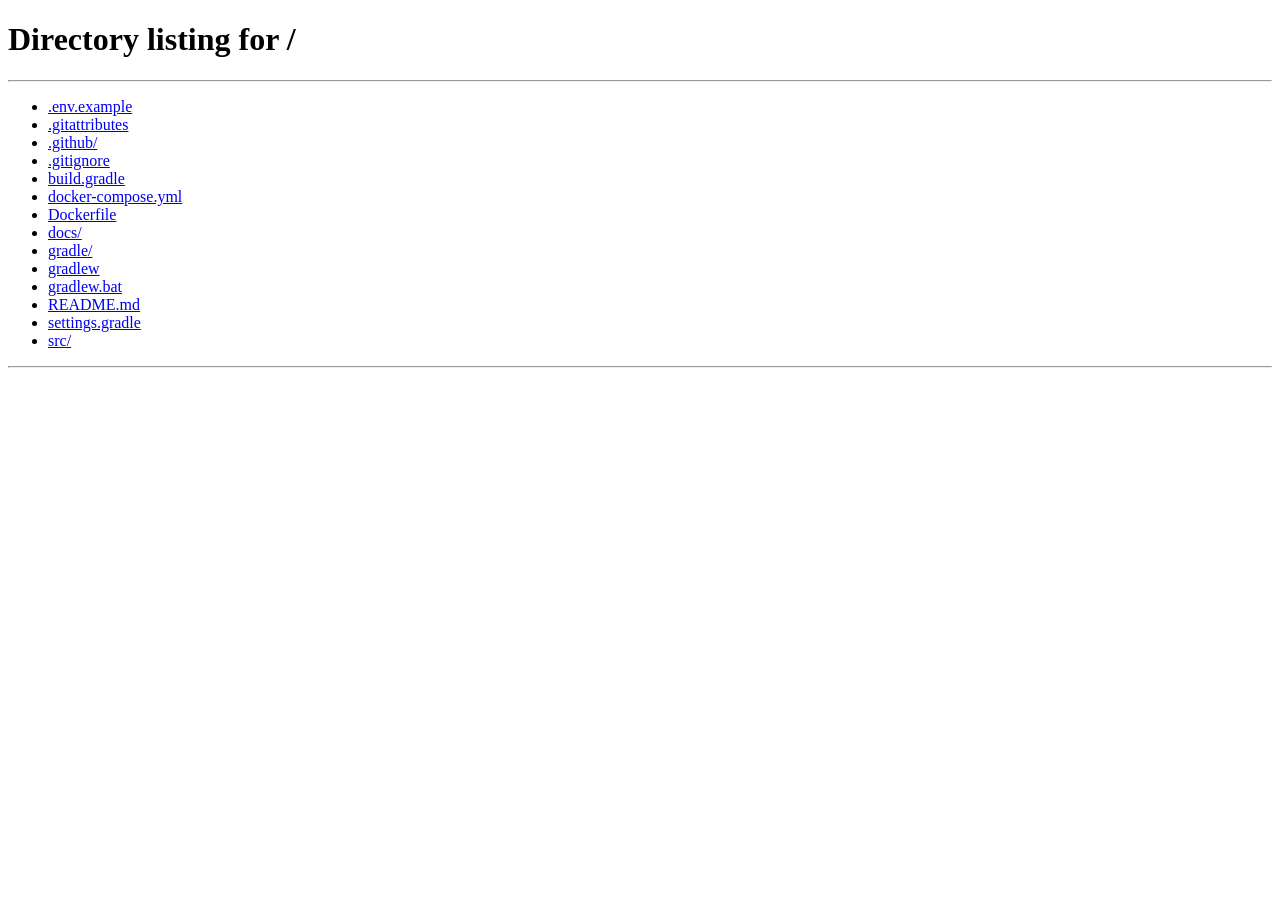
<file: src/main/resources/static/dashboard.html>
<!doctype html>
<html lang="ko">
<head>
  <meta charset="utf-8">
  <meta http-equiv="refresh" content="0; url=/">
  <meta name="theme-color" content="#071014">
  <meta name="application-name" content="Archive-Logistics">
  <meta name="apple-mobile-web-app-title" content="Archive-Logistics">
  <title>Archive-Logistics</title>
  <link rel="shortcut icon" href="/favicon.ico">
  <link rel="icon" href="/favicon.ico" sizes="any">
  <link rel="icon" href="/favicon-16x16.png" type="image/png" sizes="16x16">
  <link rel="icon" href="/favicon-32x32.png" type="image/png" sizes="32x32">
  <link rel="icon" href="/icon-192.png" type="image/png" sizes="192x192">
  <link rel="apple-touch-icon" href="/apple-touch-icon.png" sizes="180x180">
  <link rel="manifest" href="/manifest.json">
</head>
<body>
  <a href="/">Archive-Logistics</a>
</body>
</html>
</file>
